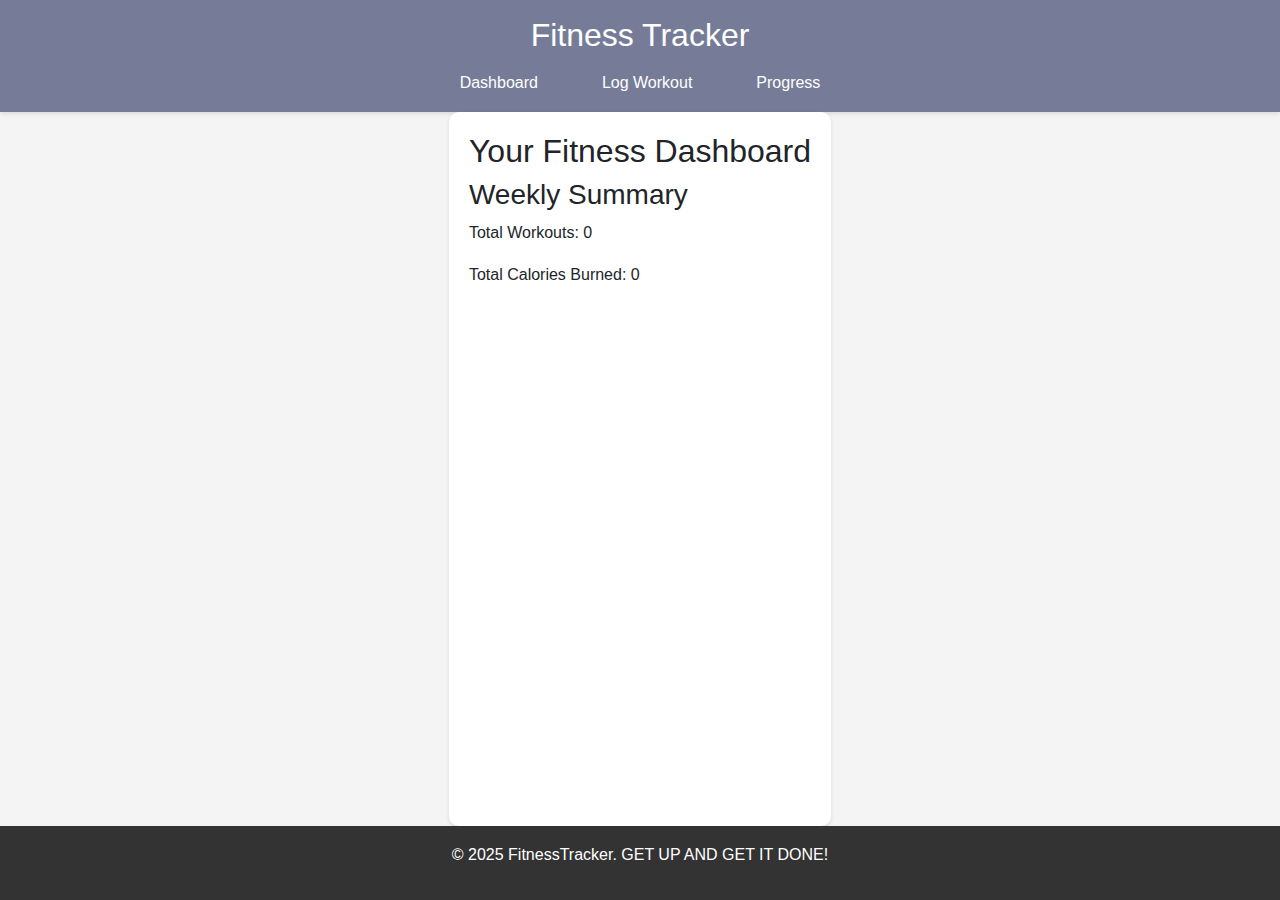
<file: index.html>
<!DOCTYPE html>
<html lang="en">
<head>
    <meta charset="UTF-8">
    <meta name="viewport" content="width=device-width, initial-scale=1.0">
    <title>Beast Fitness Tracker</title>
    <link
      href="https://cdn.jsdelivr.net/npm/bootstrap@5.3.3/dist/css/bootstrap.min.css"
      rel="stylesheet"
      integrity="sha384-QWTKZyjpPEjISv5WaRU9OFeRpok6YctnYmDr5pNlyT2bRjXh0JMhjY6hW+ALEwIH"
      crossorigin="anonymous"
    />
    <link rel="stylesheet" href="styles/styles.css">
</head>
<body>
    <header>
        <h1>Fitness Tracker</h1>
        <nav>
            <ul>
                <li><a href="index.html">Dashboard</a></li>
                <li><a href="htmls/workout.html">Log Workout</a></li>
                <li><a href="htmls/progress.html">Progress</a></li>
            </ul>
        </nav>
    </header>

    <main>
        <section id="dashboard">
            <h2>Your Fitness Dashboard</h2>
            <div id="user-stats">
                <h3>Weekly Summary</h3>
                <p>Total Workouts: <span id="total-workouts">0</span></p>
                <p>Total Calories Burned: <span id="total-calories">0</span></p>
            </div>
        </section>
    </main>

    <footer>
        <p>&copy; 2025 FitnessTracker. GET UP AND GET IT DONE!</p>
    </footer>

    <script src="scripts/index.js"></script>
</body>
</html>
</file>
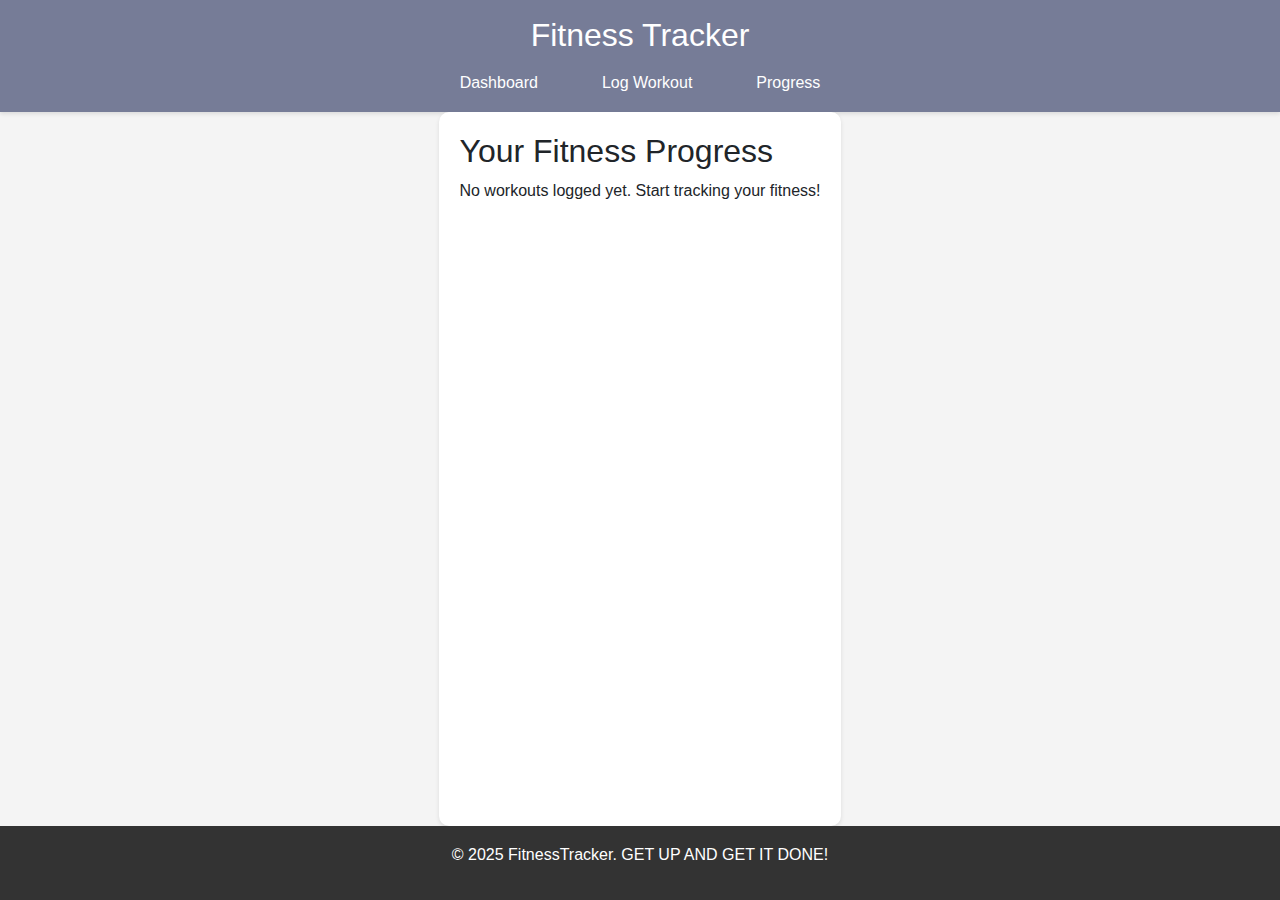
<file: htmls/progress.html>
<!DOCTYPE html>
<html lang="en">
<head>
    <meta charset="UTF-8">
    <meta name="viewport" content="width=device-width, initial-scale=1.0">
    <title>Progress Tracker - Beast FitnessTracker</title>
    <link
      href="https://cdn.jsdelivr.net/npm/bootstrap@5.3.3/dist/css/bootstrap.min.css"
      rel="stylesheet"
      integrity="sha384-QWTKZyjpPEjISv5WaRU9OFeRpok6YctnYmDr5pNlyT2bRjXh0JMhjY6hW+ALEwIH"
      crossorigin="anonymous"
    />
    <link rel="stylesheet" href="../styles/styles.css">
</head>
<body>
    <header>
        <h1>Fitness Tracker</h1>
        <nav>
            <ul>
                <li><a href="../index.html">Dashboard</a></li>
                <li><a href="workout.html">Log Workout</a></li>
                <li><a href="progress.html">Progress</a></li>
            </ul>
        </nav>
    </header>

    <main>
        <section id="progress-chart">
            <h2>Your Fitness Progress</h2>
            <div id="workout-history"></div>
        </section>
    </main>

    <footer>
        <p>&copy; 2025 FitnessTracker. GET UP AND GET IT DONE!</p>
    </footer>

    <script src="../scripts/progress.js"></script>
</body>
</html>
</file>
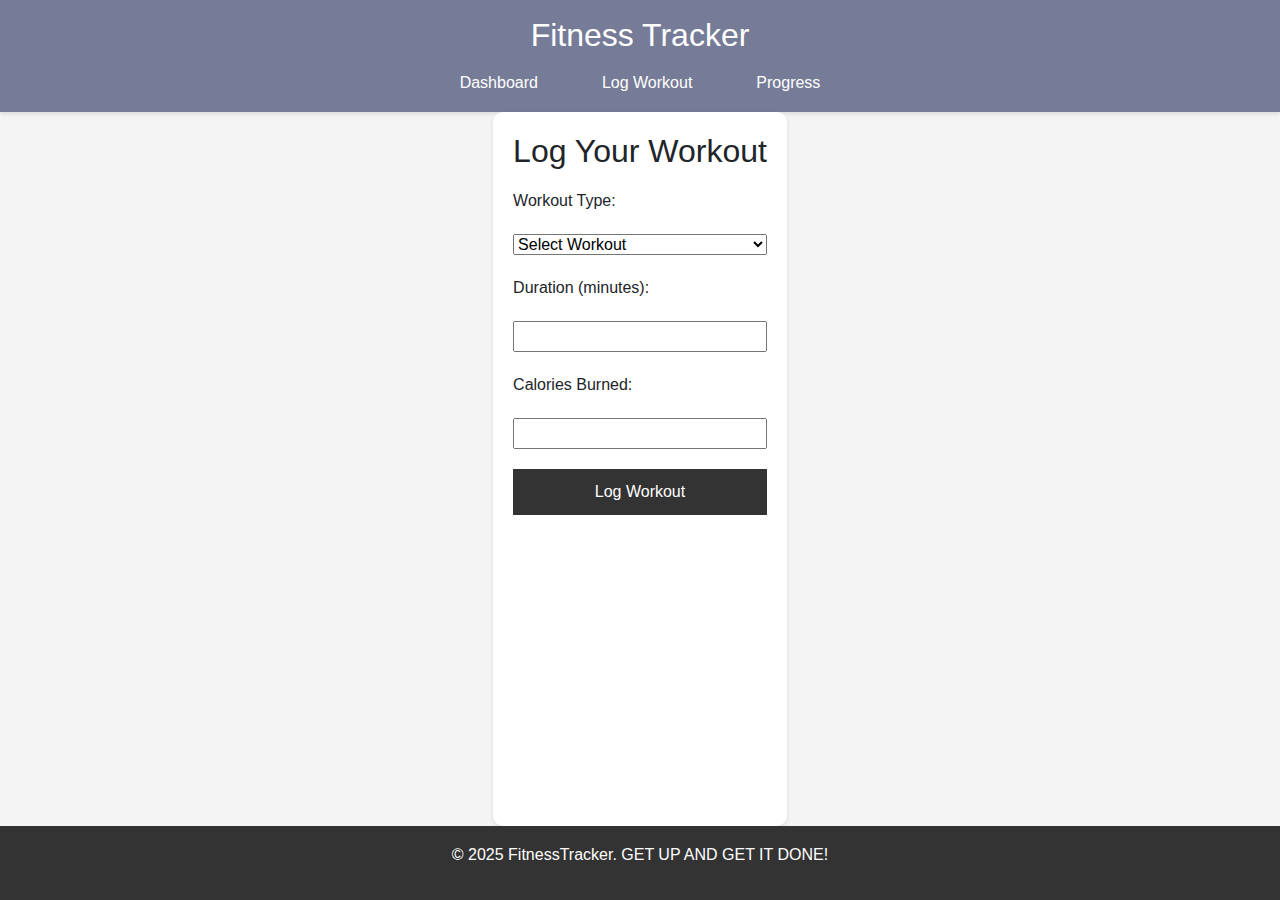
<file: htmls/workout.html>
<!DOCTYPE html>
<html lang="en">
<head>
    <meta charset="UTF-8">
    <meta name="viewport" content="width=device-width, initial-scale=1.0">
    <title>Log Workout - Beast Fitness Tracker</title>
    <link
      href="https://cdn.jsdelivr.net/npm/bootstrap@5.3.3/dist/css/bootstrap.min.css"
      rel="stylesheet"
      integrity="sha384-QWTKZyjpPEjISv5WaRU9OFeRpok6YctnYmDr5pNlyT2bRjXh0JMhjY6hW+ALEwIH"
      crossorigin="anonymous"
    />
    <link rel="stylesheet" href="../styles/styles.css">
</head>
<body>
    <header>
        <h1>Fitness Tracker</h1>
        <nav>
            <ul>
                <li><a href="../index.html">Dashboard</a></li>
                <li><a href="workout.html">Log Workout</a></li>
                <li><a href="progress.html">Progress</a></li>
            </ul>
        </nav>
    </header>

    <main>
        <section id="workout-log">
            <h2>Log Your Workout</h2>
            <form id="workout-form">
                <label for="workout-type">Workout Type:</label>
                <select id="workout-type" required>
                    <option value="">Select Workout</option>
                    <option value="cardio">Cardio</option>
                    <option value="strength">Strength Training</option>
                    <option value="yoga">Yoga</option>
                </select>

                <label for="duration">Duration (minutes):</label>
                <input type="number" id="duration" required min="1">

                <label for="calories">Calories Burned:</label>
                <input type="number" id="calories" required min="0">

                <button type="submit">Log Workout</button>
            </form>
        </section>
    </main>

    <footer>
        <p>&copy; 2025 FitnessTracker. GET UP AND GET IT DONE!</p>
    </footer>

    <script src="../scripts/workout.js"></script>
</body>
</html>
</file>
<file: styles/styles.css>
/* body styles */
body {
    font-family: Arial, sans-serif;
    line-height: 1.6;
    margin: 0;
    padding: 0;
    background-color: #f4f4f4;
    min-height: 100vh;
    display: flex;
    flex-direction: column;
}

/* Header styles*/
header {
    background-color: #767c97;
    color: white;
    text-align: center;
    padding: 1rem;
    box-shadow: 0 2px 4px rgba(8, 8, 8, 0.1);

}

header h1{
    margin: 0;
    font-size: 2rem;
    margin-bottom: 1rem;
}

/* navigation styles */
nav ul {
    list-style: none;
    display: flex;
    justify-content: center;
    padding: 0;
    margin: 0;
}


nav ul li {
    margin: 0 16px;
}

nav ul li a {
    color: white;
    text-decoration: none;
    padding: 8px 16px;
    border-radius: 20px;

}

nav ul li a:hover{
    background-color: rgba(255, 255, 255, 0.2);
}
   

/* Main styles */
main {
    padding: 20px;
    max-width: 800px;
    margin: 0 auto;
    background-color: white;
    flex: 1;
    border-radius: 10px;
    box-shadow: 0 2px 4px rgba(0, 0, 0, 0.1);
}

/* Form styles */
form {
    display: flex;
    flex-direction: column;
}

label, input, select, button {
    margin: 10px 0;
}

button {
    background-color: #333;
    color: white;
    border: none;
    padding: 10px;
    cursor: pointer;
}

/* Footer styles */
footer {
    background-color: #333;
    color: white;
    text-align: center;
    padding: 1rem;
    margin-top: auto;
}

/*A backup responsive design */
@media screen and (max-width: 600px) {
    nav ul {
        flex-direction: column;
        align-items: center;
    }
    
    nav ul li {
        margin: 5px 0;
    }
    main {
        margin: 10px;
    }
}
</file>
